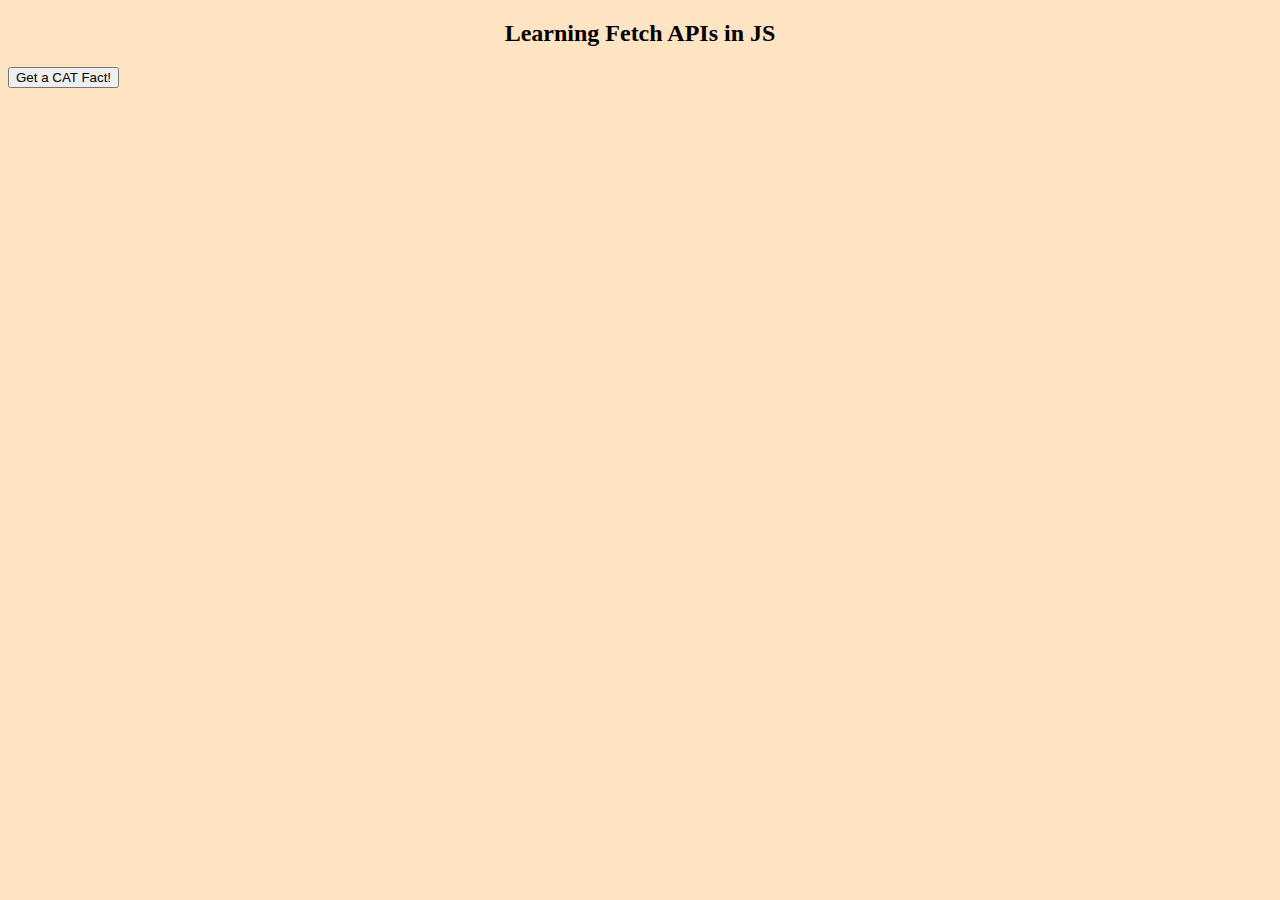
<file: Chapter-10 (Fetch API)/index.html>
<!DOCTYPE html>
<html lang="en">
<head>
    <meta charset="UTF-8">
    <meta name="viewport" content="width=device-width, initial-scale=1.0">
    <title>Fetch API</title>
    <link rel="stylesheet" href="/Chapter-10 (Fetch API)/style.css">
</head>
<body>
    <h2>Learning Fetch APIs in JS</h2>
    <button id="fact-btn">Get a CAT Fact!</button>
    <p id="fact"></p>
    <script src="/Chapter-10 (Fetch API)/script.js"></script>
</body>
</html>
</file>
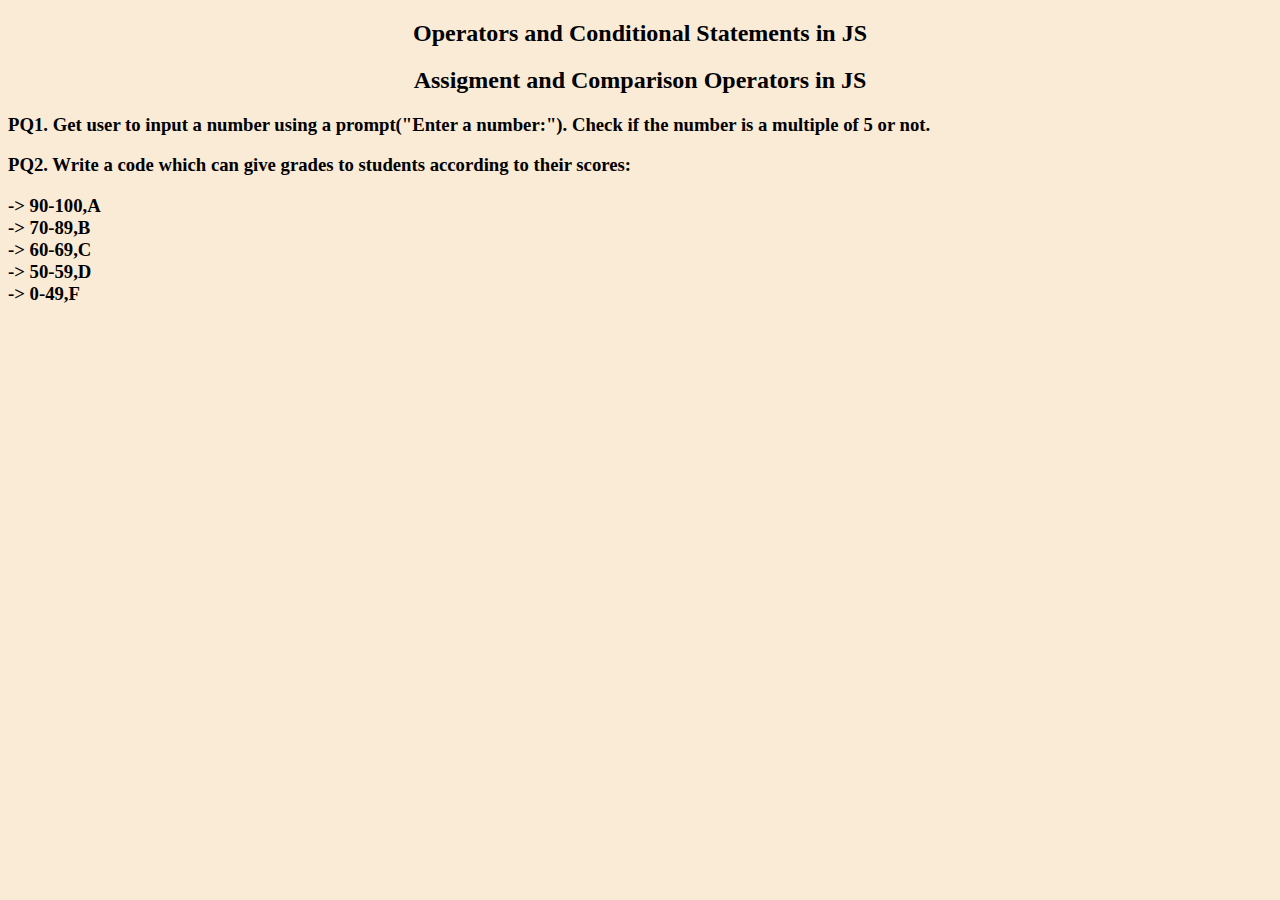
<file: Chapter-2 (Operators & Conditional Statements)/index.html>
<!DOCTYPE html>
<html lang="en">
<head>
    <meta charset="UTF-8">
    <meta name="viewport" content="width=device-width, initial-scale=1.0">
    <title>JS-Bootcamp : Chapter-2</title>
    <link rel="stylesheet" href="/Chapter-2 (Operators & Conditional Statements)/style.css">
</head>
<body>
    <h2>Operators and Conditional Statements in JS</h2>
    <h2>Assigment and Comparison Operators in JS</h2>
    <h3>PQ1. Get user to input a number using a prompt("Enter a number:"). Check if the number is a multiple of 5 or not.</h3>
    <h3>PQ2. Write a code which can give grades to students according to their scores:</h3>
    <h3>
        -> 90-100,A <br>
        -> 70-89,B <br>
        -> 60-69,C <br>
        -> 50-59,D <br>
        -> 0-49,F 
    </h3>
    <script src="/Chapter-2 (Operators & Conditional Statements)/PS-2.js"></script>
</body>
</html>
</file>
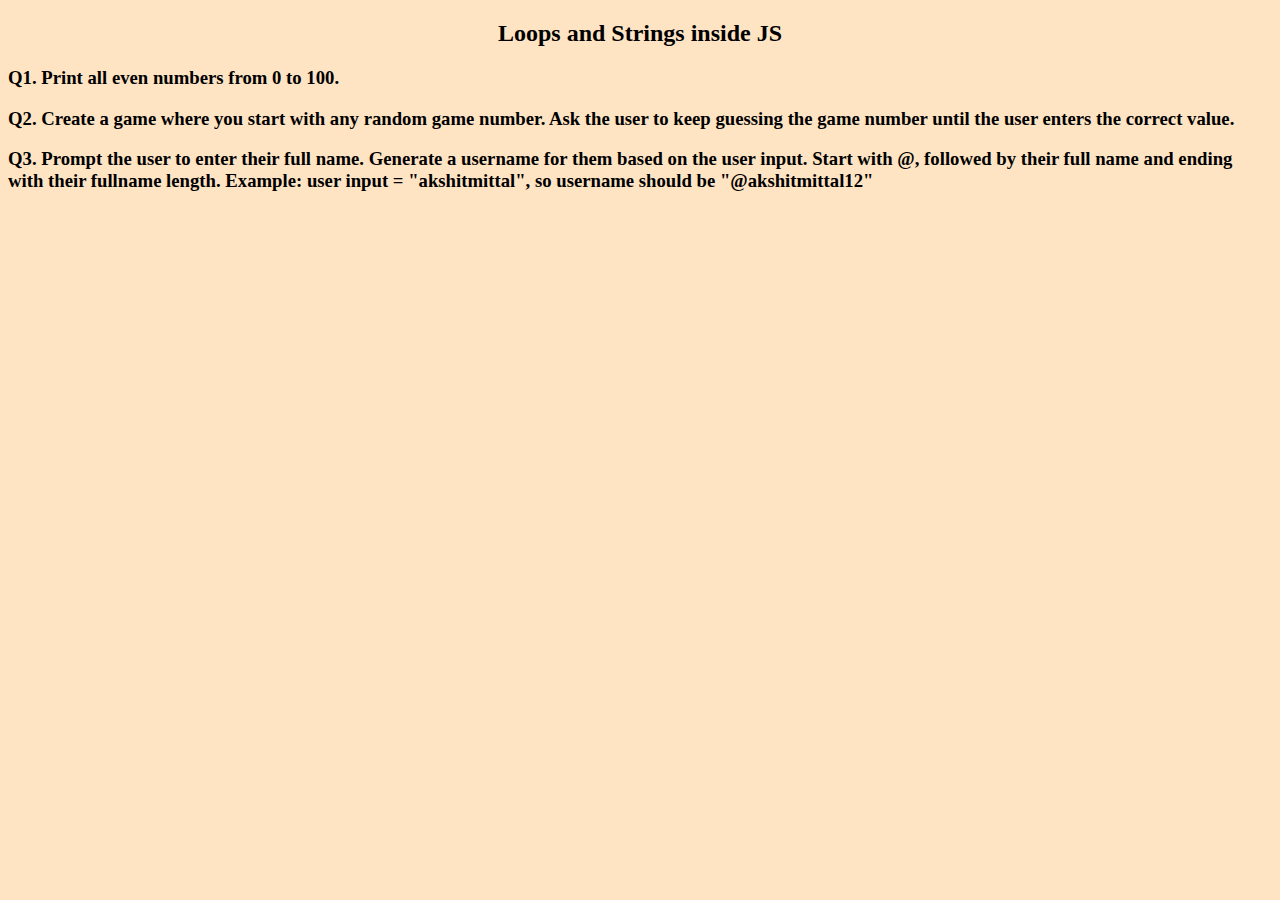
<file: Chapter-3 (Loops and Strings)/index.html>
<!DOCTYPE html>
<html lang="en">
<head>
    <meta charset="UTF-8">
    <meta name="viewport" content="width=device-width, initial-scale=1.0">
    <title>Loops and Strings</title>
    <link rel="stylesheet" href="/Chapter-3 (Loops and Strings)/style.css">
</head>
<body>
    <h2>Loops and Strings inside JS</h2>
    <h3>Q1. Print all even numbers from 0 to 100.</h3>
    <h3>Q2. Create a game where you start with any random game number. Ask the user to keep guessing the game number until the user enters the correct value.</h3>
    <h3>Q3. Prompt the user to enter their full name. Generate a username for them based on the user input. Start with @, followed by their full name and ending with their fullname length.
        Example: user input = "akshitmittal", so username should be "@akshitmittal12"</h3>
    <script src="/Chapter-3 (Loops and Strings)/practice set 3.js"></script>
</body>
</html>
</file>
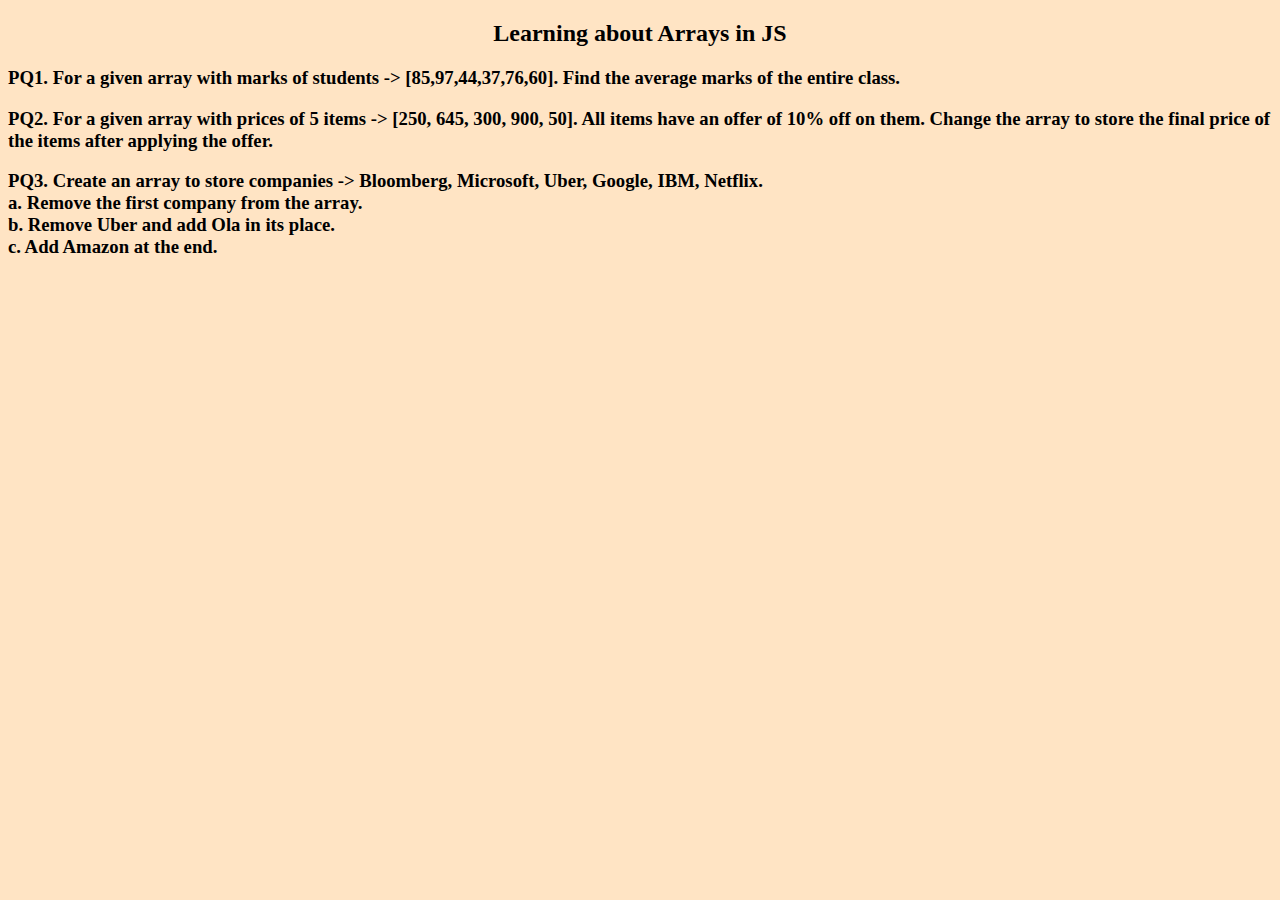
<file: Chapter-4 (Arrays)/index.html>
<!DOCTYPE html>
<html lang="en">
<head>
    <meta charset="UTF-8">
    <meta name="viewport" content="width=device-width, initial-scale=1.0">
    <title>Arrays</title>
    <link rel="stylesheet" href="/Chapter-4 (Arrays)/style.css">
</head>
<body>
    <h2>Learning about Arrays in JS</h2>
    <h3>PQ1. For a given array with marks of students -> [85,97,44,37,76,60]. Find the average marks of the entire class.</h3>
    <h3>PQ2. For a given array with prices of 5 items -> [250, 645, 300, 900, 50]. All items have an offer of 10% off on them. Change the array to store the final price of the items after applying the offer.</h3>
    <h3>PQ3. Create an array to store companies -> Bloomberg, Microsoft, Uber, Google, IBM, Netflix. <br>
        a. Remove the first company from the array. <br>
        b. Remove Uber and add Ola in its place. <br>
        c. Add Amazon at the end.</h3>
    <script src="/Chapter-4 (Arrays)/practice set 4.js"></script>
</body>
</html>
</file>
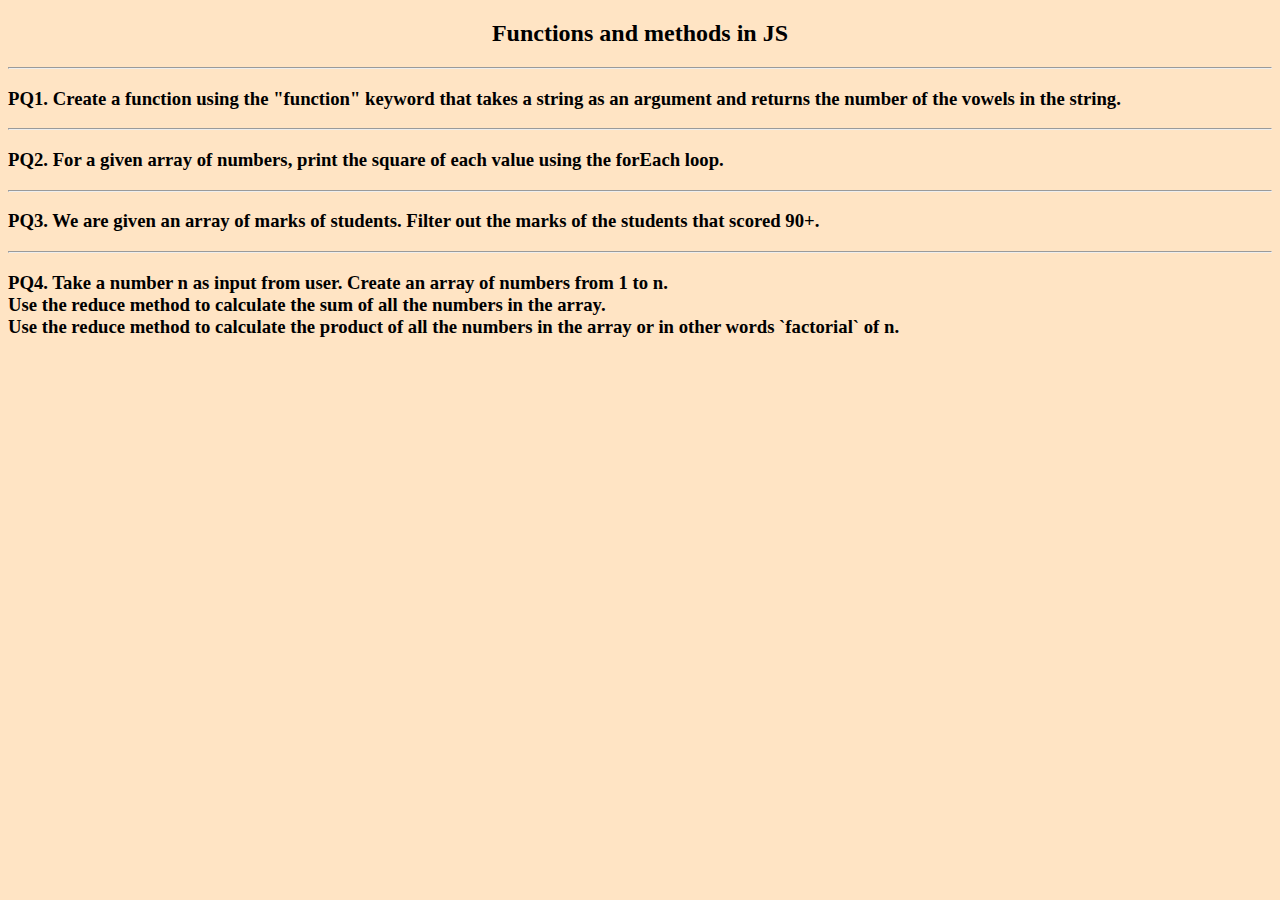
<file: Chapter-5 (Functions & Methods)/index.html>
<!DOCTYPE html>
<html lang="en">
<head>
    <meta charset="UTF-8">
    <meta name="viewport" content="width=device-width, initial-scale=1.0">
    <title>Functions and Methods</title>
    <link rel="stylesheet" href="/Chapter-5 (Functions & Methods)/style.css">
</head>
<body>
    <h2>Functions and methods in JS</h2><hr>
    <h3>PQ1. Create a function using the "function" keyword that takes a string as an argument and returns the number of the vowels in the string.</h3><hr>
    <h3>PQ2. For a given array of numbers, print the square of each value using the forEach loop.</h3><hr>
    <h3>PQ3. We are given an array of marks of students. Filter out the marks of the students that scored 90+.</h3><hr>
    <h3>PQ4. Take a number n as input from user. Create an array of numbers from 1 to n. <br>
        Use the reduce method to calculate the sum of all the numbers in the array. <br>
        Use the reduce method to calculate the product of all the numbers in the array or in other words `factorial` of n.</h3>
    <script src="/Chapter-5 (Functions & Methods)/practice set 5.js"></script>
</body>
</html>
</file>
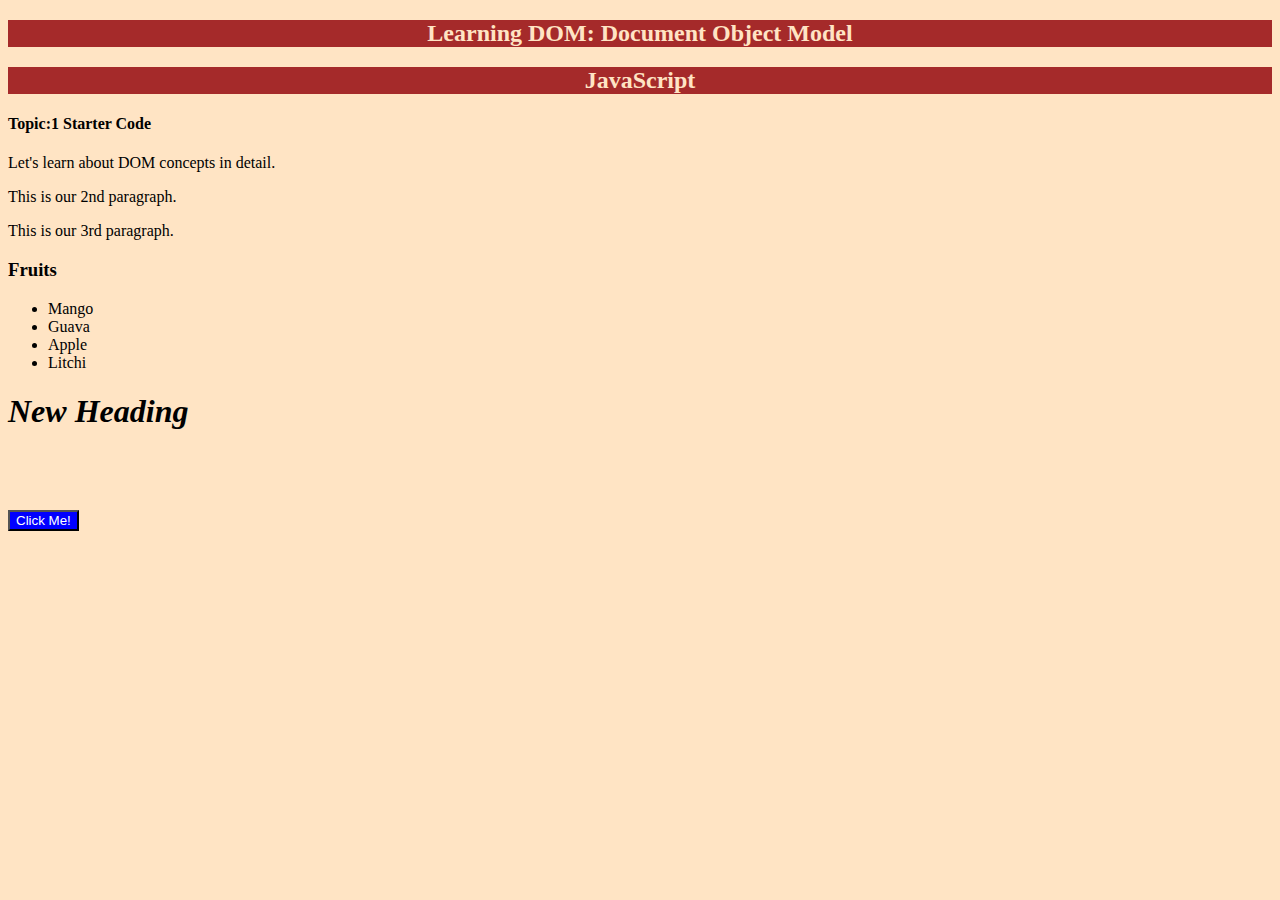
<file: Chapter-6 (DOM Part-1)/index.html>
<!DOCTYPE html>
<html lang="en">
<head>
    <meta charset="UTF-8">
    <meta name="viewport" content="width=device-width, initial-scale=1.0">
    <title>DOM Part-1</title>
    <link rel="stylesheet" href="/Chapter-6 (DOM Part-1)/style.css">
</head>
<body>
    <h2 class="heading" id="heading-1">Learning DOM: Document Object Model</h2>
    <h2 class="heading" id="heading-2">JavaScript</h2>
    <h4>Topic:1 Starter Code</h4>
    <p>Let's learn about DOM concepts in detail.</p>
    <p>This is our 2nd paragraph.</p>
    <p>This is our 3rd paragraph.</p>
    <div class="fruits">
        <h3>Fruits</h3>
        <ul>
            <li>Mango</li>
            <li>Guava</li>
            <li>Apple</li>
            <li>Litchi</li>
        </ul>
    </div>
    <h1>Old heading</h1>
    <h1 class="hidden">You are going to be hidden soon!</h1>
    <button>Click Me!</button>
    <script src="/Chapter-6 (DOM Part-1)/script.js"></script>
</body>
</html>
</file>
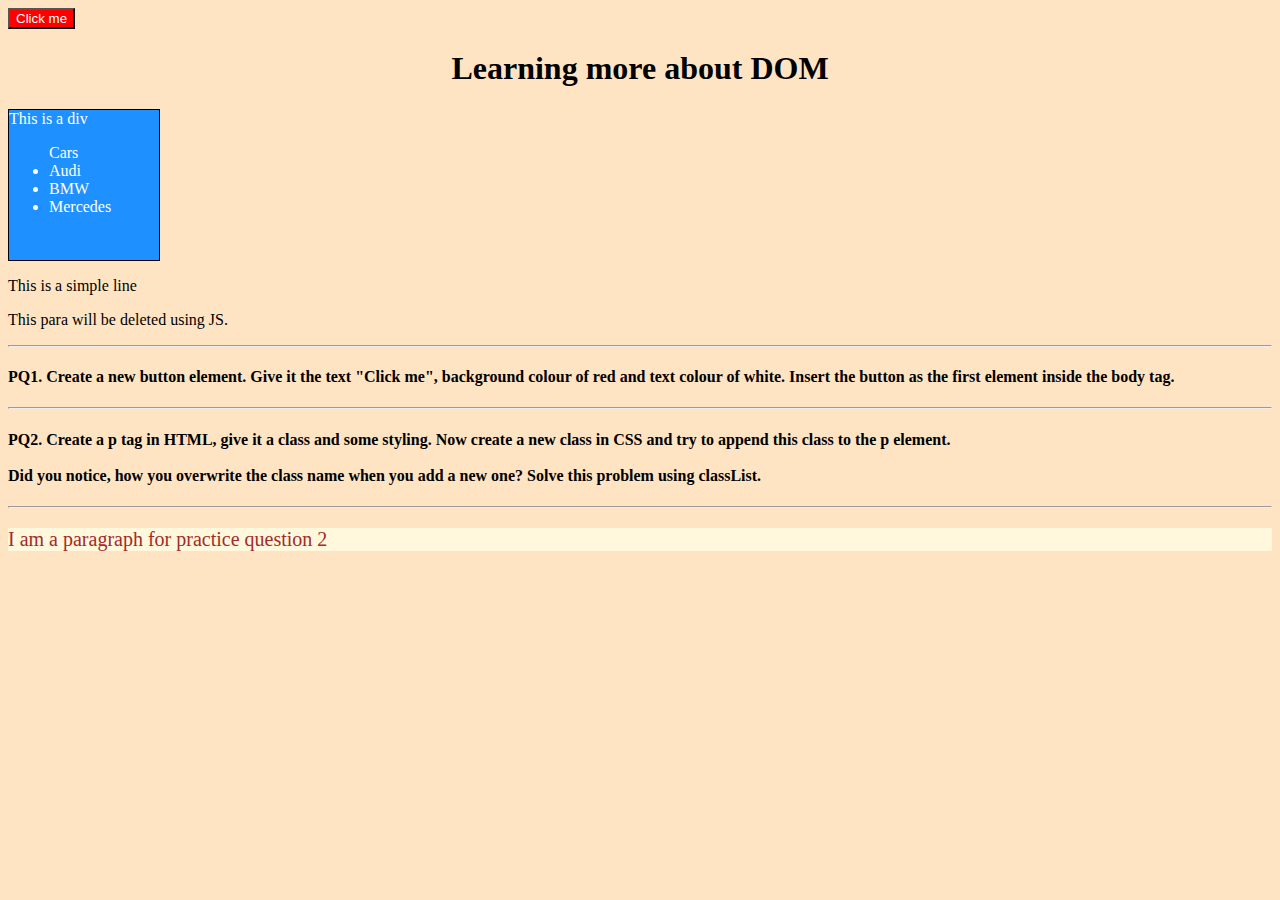
<file: Chapter-6 DOM (Part-2)/index.html>
<!DOCTYPE html>
<html lang="en">
<head>
    <meta charset="UTF-8">
    <meta name="viewport" content="width=device-width, initial-scale=1.0">
    <title>DOM Part-2</title>
    <link rel="stylesheet" href="/Chapter-6 DOM (Part-2)/style.css">
</head>
<body>
    <h1>Learning more about DOM</h2>
    <div id="box" name="JS-Div">This is a div
        <ul>
            Cars
            <li>Audi</li>
            <li>BMW</li>
            <li>Mercedes</li>
        </ul>
    </div>
    <p class="para">This is a simple line</p>
    <p id="para-del">This para will be deleted using JS.</p><hr>
    <h4>PQ1. Create a new button element. Give it the text "Click me", background colour of red and text colour of white. Insert the button as the first element inside the body tag.</h4><hr>
    <h4>
        PQ2. Create a p tag in HTML, give it a class and some styling. Now create a new class in CSS and try to append this class to the p element. <br><br>
        Did you notice, how you overwrite the class name when you add a new one? Solve this problem using classList.
    </h4><hr>
    <p class="pq-2">I am a paragraph for practice question 2</p>
    <script src="/Chapter-6 DOM (Part-2)/PS-6 (Part-2).js"></script>
</body>
</html>
</file>
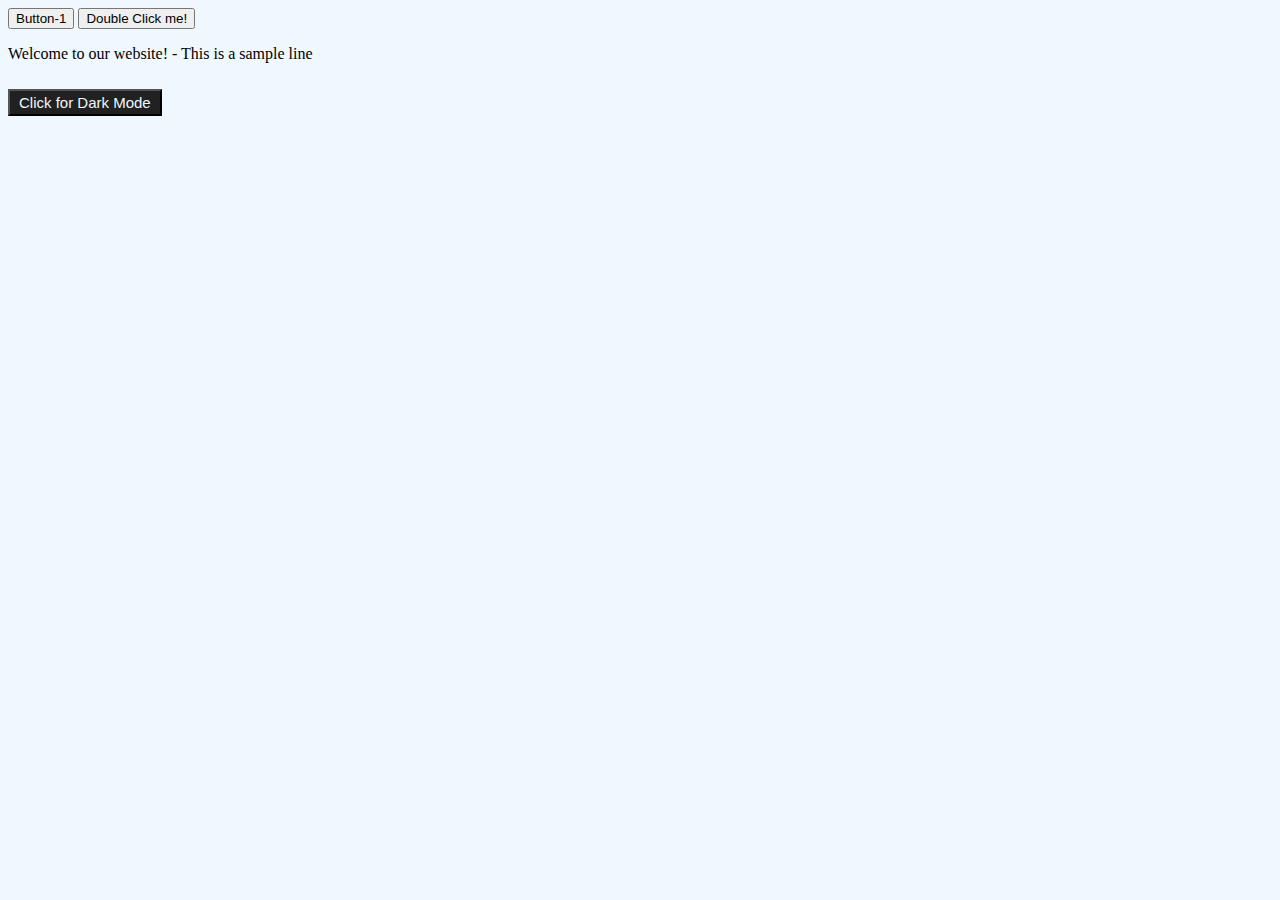
<file: Chapter-7 (Events in JS)/index.html>
<!DOCTYPE html>
<html lang="en">
<head>
    <meta charset="UTF-8">
    <meta name="viewport" content="width=device-width, initial-scale=1.0">
    <title>Events in JS</title>
    <link rel="stylesheet" href="/Chapter-7 (Events in JS)/style.css">
</head>
<body>
    <button id="btn-1">Button-1</button>
    <button id="btn-2">Double Click me!</button><br>
    <!-- <div id="box-1">This is a div</div> -->
    <p>Welcome to our website! - This is a sample line</p>
    <button class="toggle">Click for Dark Mode</button>
    <script src="/Chapter-7 (Events in JS)/practice set 7.js"></script>
</body>
</html>
</file>
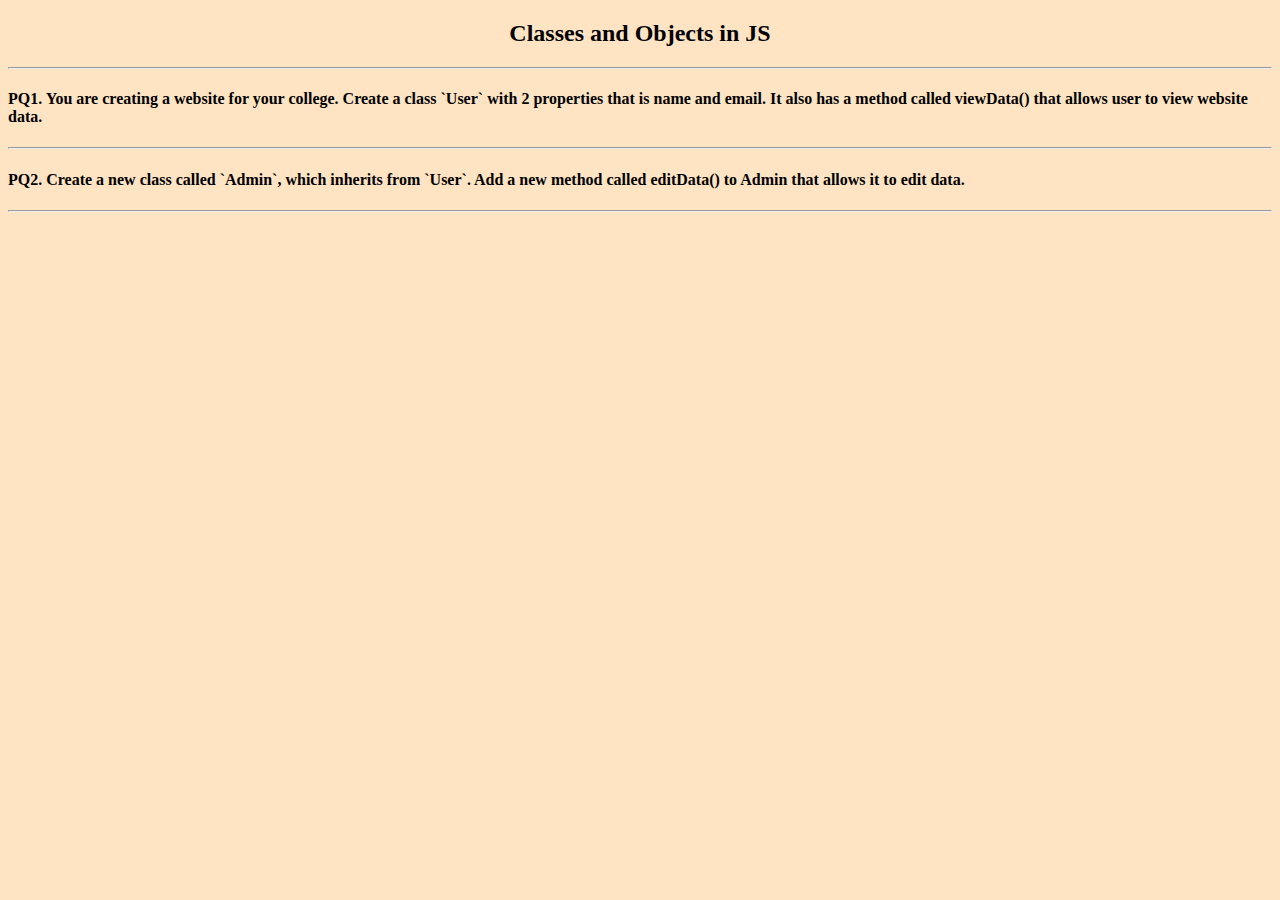
<file: Chapter-8 (Classes & Objects)/index.html>
<!DOCTYPE html>
<html lang="en">
<head>
    <meta charset="UTF-8">
    <meta name="viewport" content="width=device-width, initial-scale=1.0">
    <title>Classes and Objects</title>
    <link rel="stylesheet" href="/Chapter-8 (Classes & Objects)/style.css">
</head>
<body>
    <h2>Classes and Objects in JS</h2><hr>
    <h4>PQ1. You are creating a website for your college. Create a class `User` with 2 properties that is name and email. It also has a method called viewData() that allows user to view website data.</h4><hr>
    <h4>PQ2. Create a new class called `Admin`, which inherits from `User`. Add a new method called editData() to Admin that allows it to edit data.</h4><hr>
    <script src="/Chapter-8 (Classes & Objects)/practice set 8.js"></script>
</body>
</html>
</file>
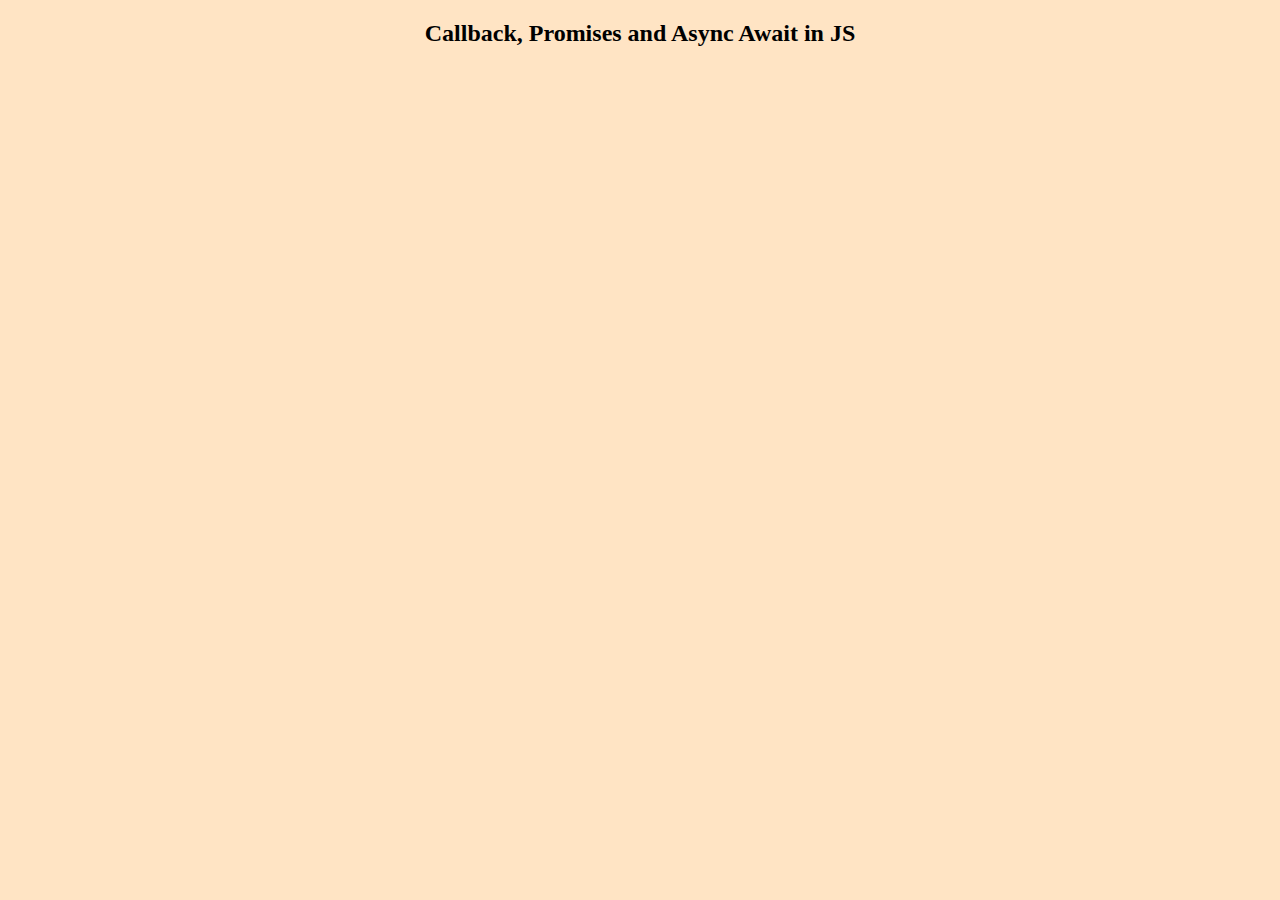
<file: Chapter-9 (Callbacks, Promises & Async Await)/index.html>
<!DOCTYPE html>
<html lang="en">
<head>
    <meta charset="UTF-8">
    <meta name="viewport" content="width=device-width, initial-scale=1.0">
    <title>Callback, Promises and Async Await</title>
    <link rel="stylesheet" href="/Chapter-9 (Callbacks, Promises & Async Await)/style.css">
</head>
<body>
    <h2>Callback, Promises and Async Await in JS</h2>
    <script src="/Chapter-9 (Callbacks, Promises & Async Await)/async-await.js"></script>
</body>
</html>
</file>
<file: Chapter-10 (Fetch API)/style.css>
body {
    background-color: bisque;
}

h2 {
    text-align: center;
}
</file>
<file: Chapter-2 (Operators & Conditional Statements)/style.css>
body {
    background-color: antiquewhite;
}

h2 {
    text-align: center;
}
</file>
<file: Chapter-3 (Loops and Strings)/style.css>
body {
    background-color: bisque;
}

h2 {
    text-align: center;
}
</file>
<file: Chapter-4 (Arrays)/style.css>
body {
    background-color: bisque;
}

h2 {
    text-align: center;
}
</file>
<file: Chapter-5 (Functions & Methods)/style.css>
body {
    background-color: bisque;
}

h2 {
    text-align: center;
}
</file>
<file: Chapter-6 (DOM Part-1)/style.css>
body {
    background-color: bisque;
}


.heading {
    text-align: center;
    background-color: brown;
    color: bisque;
}

button {
    background-color: blue;
    color: white;
}

.hidden {
    visibility: hidden;
}
</file>
<file: Chapter-6 DOM (Part-2)/style.css>
body {
    background-color: bisque;
}

h1 {
    text-align: center;
}

#box {
    width: 150px;
    height: 150px;
    background-color: dodgerblue;
    color: white;
    border: 1px solid black;
}

.pq-2 {
    font-size: 16px;
    background-color: aliceblue;
    color: brown;
}

.newClass {
    font-size: 20px;
    background-color: cornsilk;
    color: brown;
}
</file>
<file: Chapter-7 (Events in JS)/style.css>
body {
    background-color: aliceblue;
}

#box-1 {
    width: 150px;
    height: 150px;
    background-color: aqua;
    border: 1px solid black;
    margin-top: 10px;
    text-align: center;
}

.toggle {
    margin-top: 10px;
    font-size: 15px;
    padding: 3px 9px;
    background-color: #212121;
    color: aliceblue;
}

.dark {
    background-color: #212121;
    color: aliceblue;
}

.dark-button {
    margin-top: 10px;
    font-size: 15px;
    padding: 3px 9px;
    background-color: #212121;
    color: aliceblue;
}

.light-button {
    margin-top: 10px;
    font-size: 15px;
    padding: 3px 9px;
    background-color: aliceblue;
    color: #212121;
}

.light {
    background-color: aliceblue;
    color: #212121;
}
</file>
<file: Chapter-8 (Classes & Objects)/style.css>
body {
    background-color: bisque;
}

h2 {
    text-align: center;
}
</file>
<file: Chapter-9 (Callbacks, Promises & Async Await)/style.css>
body {
    background-color: bisque;
}

h2 {
    text-align: center;
}
</file>
